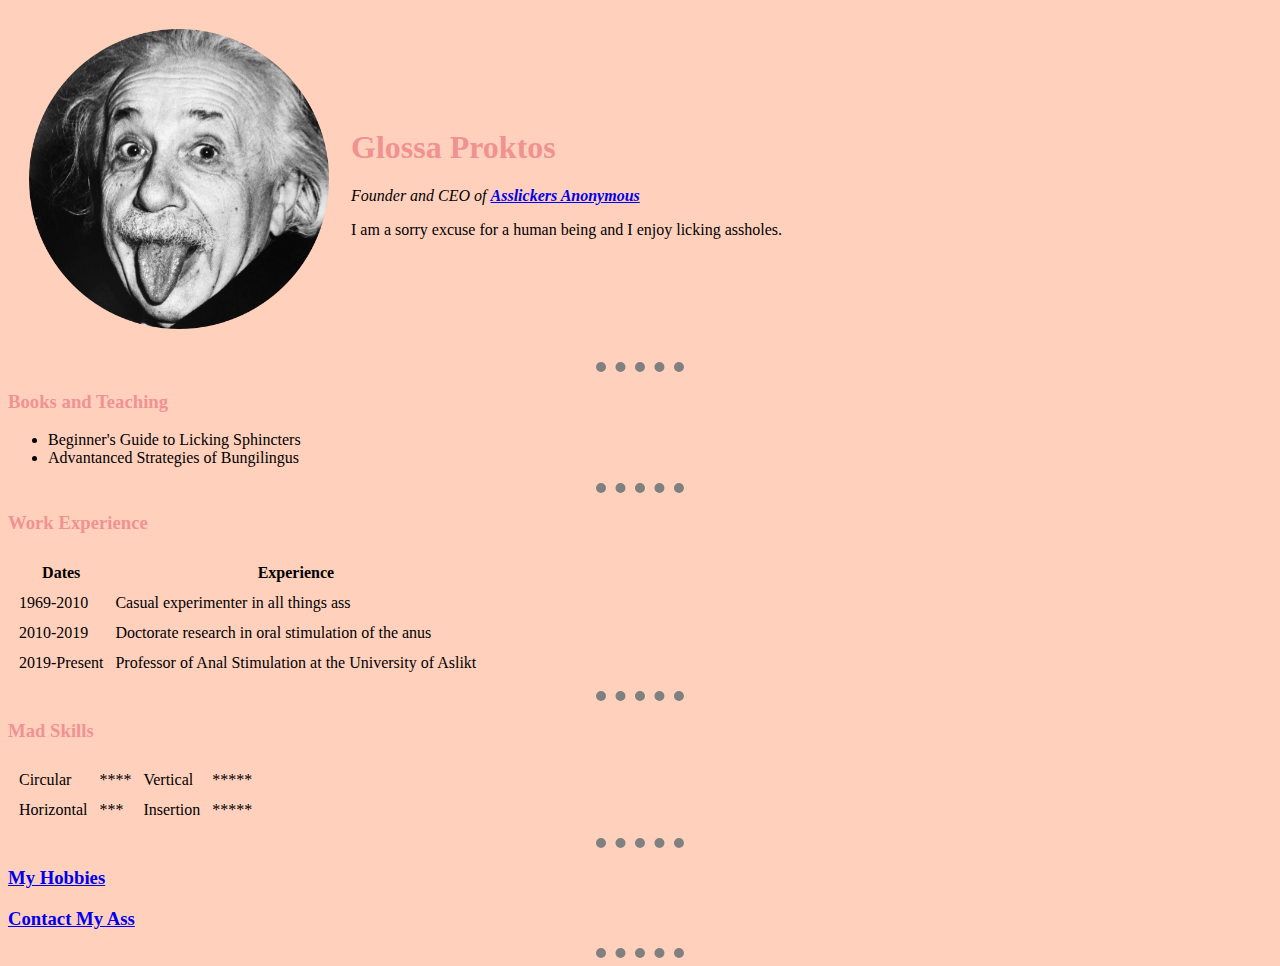
<file: index.html>
<!DOCTYPE html>
<html lang="en" dir="ltr">
  <head>
    <meta charset="utf-8">
    <title>Glossa's Personal Page</title>
    <link rel="stylesheet" href="classy.css">
  </head>

  <body>
    <table cellspacing="20">
      <tr>
        <td><img src="circleface.png" alt="A face made for assholes" width="300" height="300"></td>
        <td><h1>Glossa Proktos</h1>
        <p><em>Founder and CEO of <strong><a href="asslickanon.html">Asslickers Anonymous</a></strong></em></p>
        <p>I am a sorry excuse for a human being and I enjoy licking assholes.</p></td>
      </tr>
    </table>
    <hr>
    <h3>Books and Teaching</h3>
    <ul>
      <li>Beginner's Guide to Licking Sphincters</li>
      <li>Advantanced Strategies of Bungilingus</li>
    </ul>
    <hr>
    <h3>Work Experience</h3>
    <table cellspacing="10">
      <thead>
        <tr>
          <th>Dates</th>
          <th>Experience</th>
        </tr>
      </thead>
      <tbody>
        <tr>
          <td>1969-2010</td>
          <td>Casual experimenter in all things ass</td>
        </tr>
        <tr>
          <td>2010-2019</td>
          <td>Doctorate research in oral stimulation of the anus</td>
        </tr>
        <tr>
          <td>2019-Present</td>
          <td>Professor of Anal Stimulation at the University of Aslikt</td>
        </tr>
      </tbody>
    </table>
    <hr>
    <h3>Mad Skills</h3>
    <table cellspacing="10">
        <tr>
          <td>Circular</td>
          <td>****</td>
          <td>Vertical</td>
          <td>*****</td>
        </tr>
        <tr>
          <td>Horizontal</td>
          <td>***</td>
          <td>Insertion</td>
          <td>*****</td>
        </tr>
    </table>
    <hr>
    <h3><a href="hobbies.html">My Hobbies</a></h3>
    <h3><a href="contact.html">Contact My Ass</a></h3>
    <hr>
  </body>
</html>
</file>
<file: classy.css>
body {
  background-color: #ffd1bd;
}
hr {
  background-color: transparent;
  border-color: gray;
  width: 7%;
  border-style: dotted none none;
  border-width: 10px;
}
h1 {
  color: #f19292;
}
h3 {
  color: #f19292;
}
</file>
